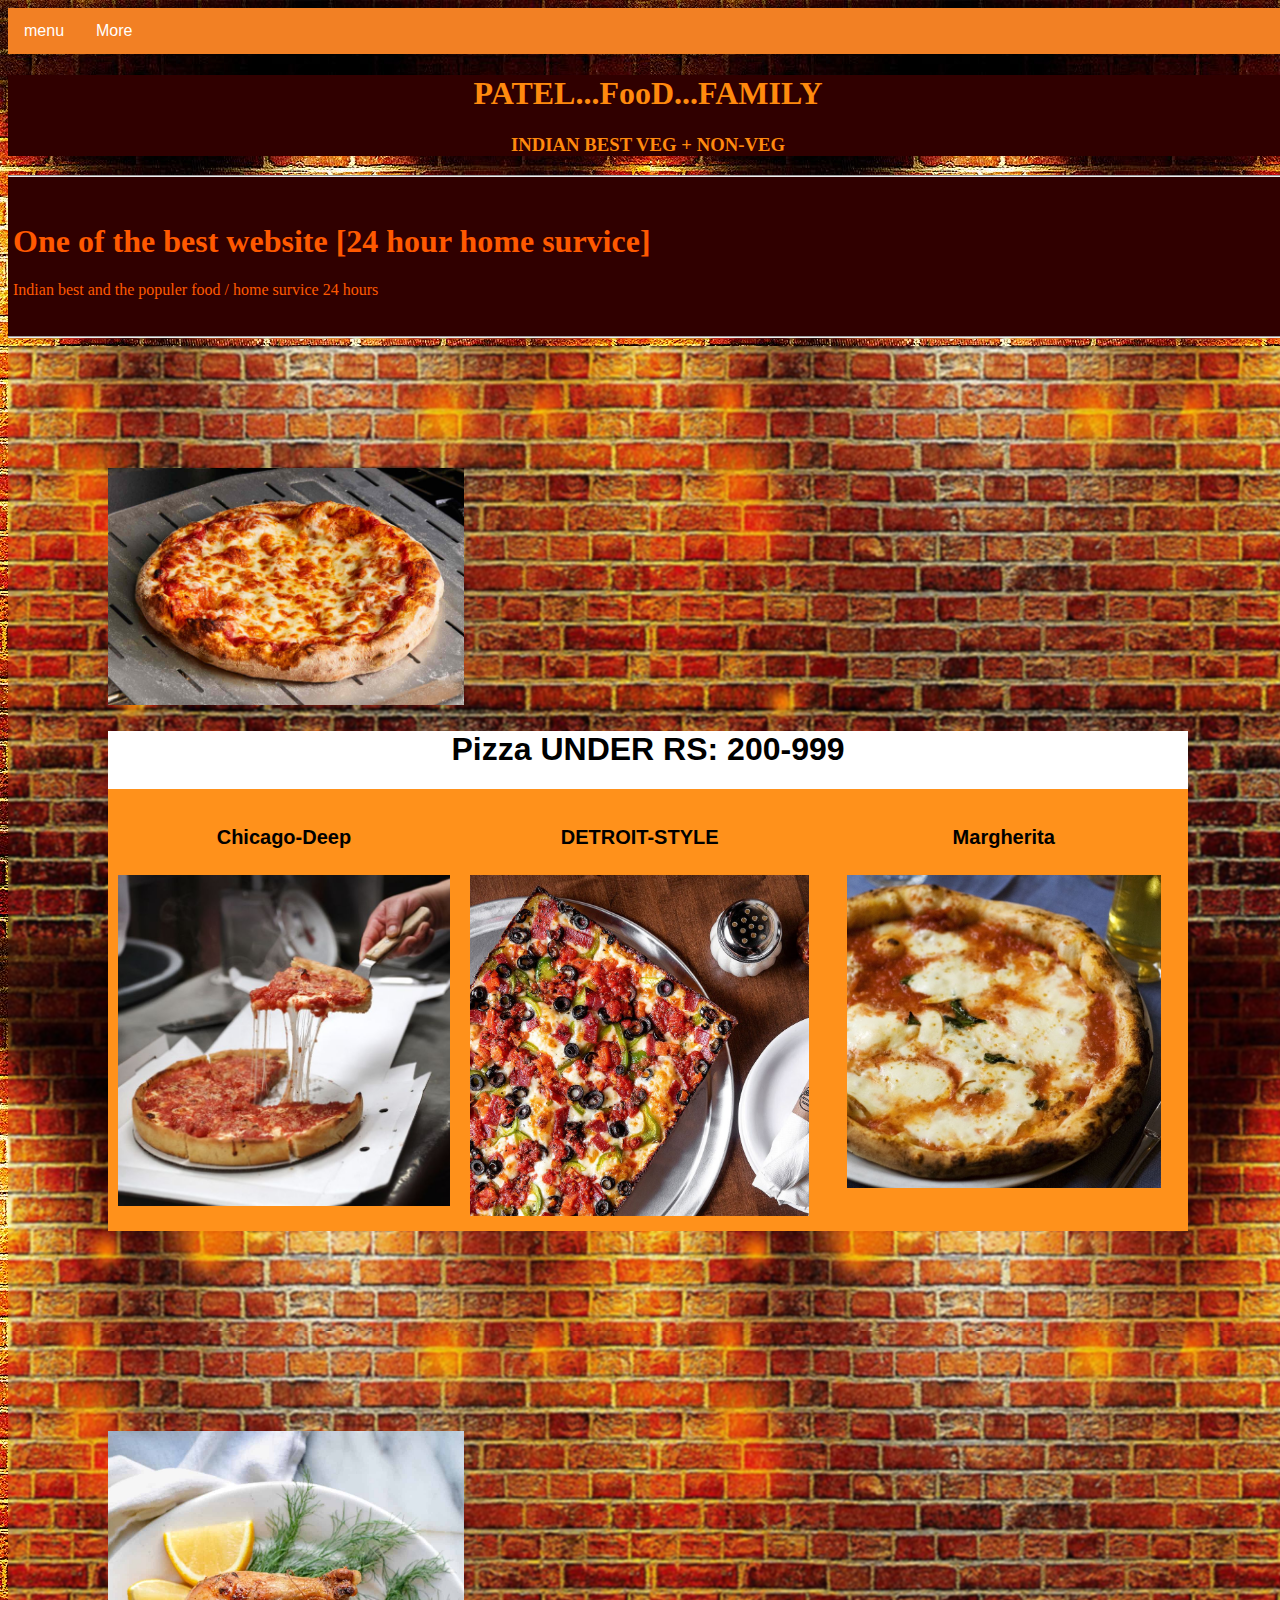
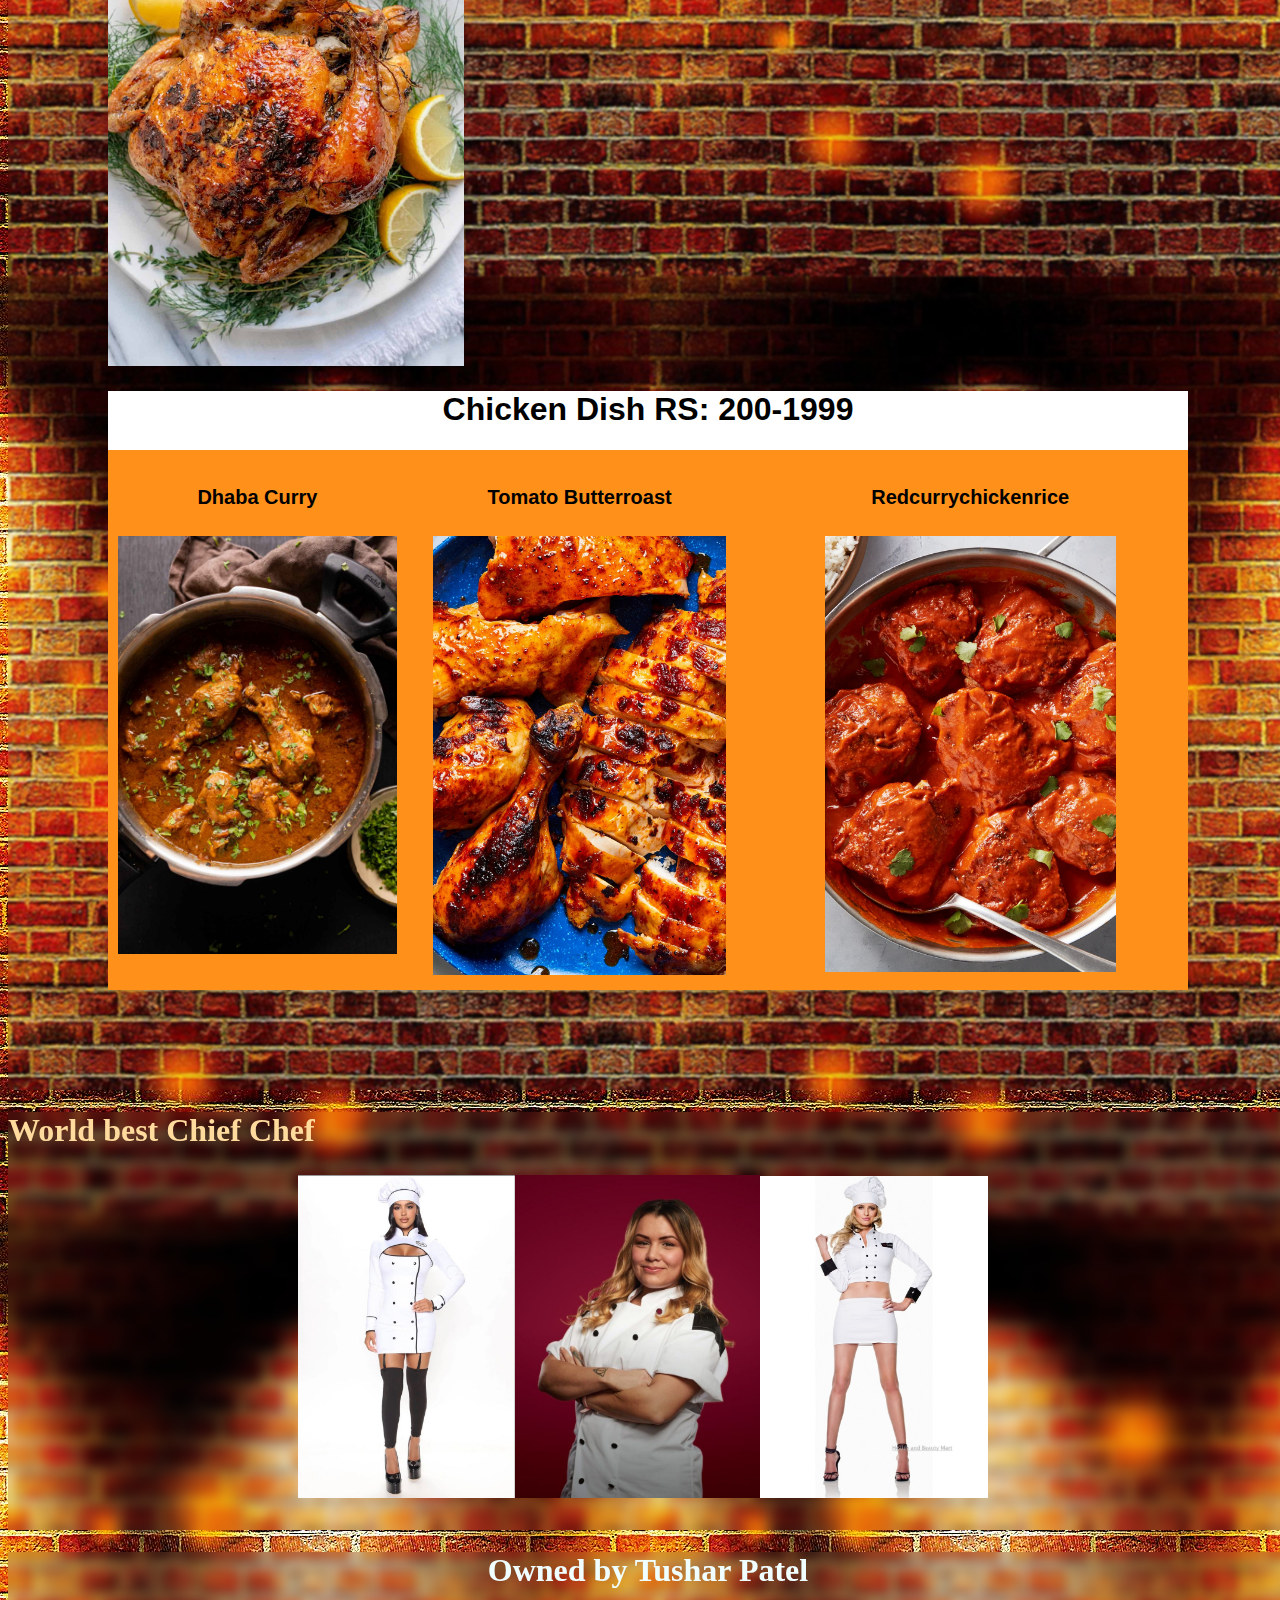
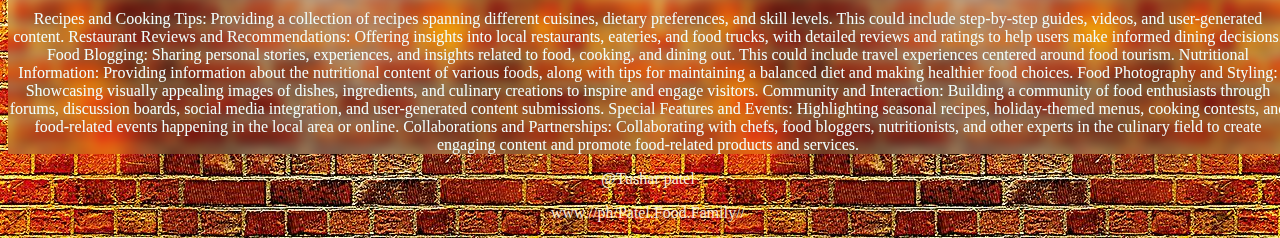
<file: index.html>
<!DOCTYPE html>
<html lang="en">
<head>
    <meta charset="UTF-8">
    <meta name="viewport" content="width=device-width, initial-scale=1.0">
    <link rel="stylesheet" href="style.css">
    <title>PATEL</title>
</head>


<header>
<div class="body">

  <div class="navbar">
    <a href="http://127.0.0.1:5500/project%202/html2/index1.html">menu</a>
    <div class="dropdown">
      <button class="dropbtn">More 
        <i class="fa fa-caret-down"></i>
      </button>
      <div class="dropdown-content">
        <a href=http://127.0.0.1:5500/project%202/html2/index1.html>Add Cart</a>
        <a href="http://127.0.0.1:5500/project%202/html2/html3/index3.html">About</a>
        <a href="">Help line</a>
      </div>
    </div> 
  </div>

  </div>
<header>

<header>
   <div class="tital">
    <h1>
      PATEL...FooD...FAMILY
    </h1>
    <h3>
      INDIAN BEST VEG + NON-VEG 
    </h3>
   </div>
  </header>


  <section>
    <hr>
    <h2></h2>
    <div class="ii">
  <h1>One of the best website [24 hour home survice]</h1><p>Indian best and the populer food / home survice 24 hours</p>
  </div>

   <article class="item">
   <p class=""></p>
    </article>

    <hr class="bottom-line">
</section>




  <div class="A">


  <div class="menu">
    <h1>

    </h1>
  </div>
    
      <div class="img">
        <img style="width: 33%;" src="pizza-.jpg" alt="">
      </div>
  

   <div class="p">
    <h1>
     Pizza UNDER RS: 200-999
    </h1>



    <div class="grid-container">
      <div>
        <h4>
          Chicago-Deep
        </h4>
      
        <img style="width: 100%;" src="chicago-deep.jpg" alt="">
      </div>

      <div>
        <h4>
          DETROIT-STYLE
        </h4>
        <img style="width: 100%;" src="detroit-style.jpeg" alt="">
      </div>

      <div>
        <h4>
          Margherita
        </h4>
        <img style="width: 90%;" src="margherita-royalty.jpg" alt="">
      </div>  


      </div>  

    </div>


  </div>



  <div class="A">
    
    <div class="img">
      <img style="width: 33%;" src="Roasted-Chicken.jpg" alt="">
    </div>


 <div class="p">
  <h1>
   Chicken Dish RS: 200-1999
  </h1>



  <div class="grid-container">
    <div>
      <h4>
        Dhaba Curry
      </h4>
    
      <img style="width: 100%;" src="Dhaba Curry.jpg" alt="">
    </div>

    <div>
      <h4>
        Tomato Butterroast
      </h4>
      <img style="width: 90%;" src="Tomato Butterroast.jpeg" alt="">
    </div>

    <div>
      <h4>
        Redcurrychickenrice
      </h4>
      <img style="width: 70%;" src="redcurrychickenrice.jpg" alt="">
    </div>  


    </div>  

  </div>


</div>


<div class="cc">

  <div class="ch">
    <h1>
      World best Chief Chef 
    </h1>
  </div>
  
  <div class="ig">
    <img  width="31%" src="11.jpg" alt=""><img width="35%" src="33.jpg" alt=""><img width="32.5%" src="22.jpg" alt="">
  </div>

</div>




<div class="info">

  
  <h1>
    Owned by Tushar Patel
  </h1>
<p>Recipes and Cooking Tips: Providing a collection of recipes spanning different cuisines, dietary preferences, and skill levels. This could include step-by-step guides, videos, and user-generated content.

  Restaurant Reviews and Recommendations: Offering insights into local restaurants, eateries, and food trucks, with detailed reviews and ratings to help users make informed dining decisions.
  
  Food Blogging: Sharing personal stories, experiences, and insights related to food, cooking, and dining out. This could include travel experiences centered around food tourism.
  
  Nutritional Information: Providing information about the nutritional content of various foods, along with tips for maintaining a balanced diet and making healthier food choices.
  
  Food Photography and Styling: Showcasing visually appealing images of dishes, ingredients, and culinary creations to inspire and engage visitors.
  
  Community and Interaction: Building a community of food enthusiasts through forums, discussion boards, social media integration, and user-generated content submissions.
  
  Special Features and Events: Highlighting seasonal recipes, holiday-themed menus, cooking contests, and food-related events happening in the local area or online.
  
  Collaborations and Partnerships: Collaborating with chefs, food bloggers, nutritionists, and other experts in the culinary field to create engaging content and promote food-related products and services.</p>

</div>

<div class="ad">
  <footer>
    <p>
     @Tushar patel 
    </p>
    <p>
      www.//ph/Patel.Food.Family//
    </p>
 </footer>
</div>

</html>
</file>
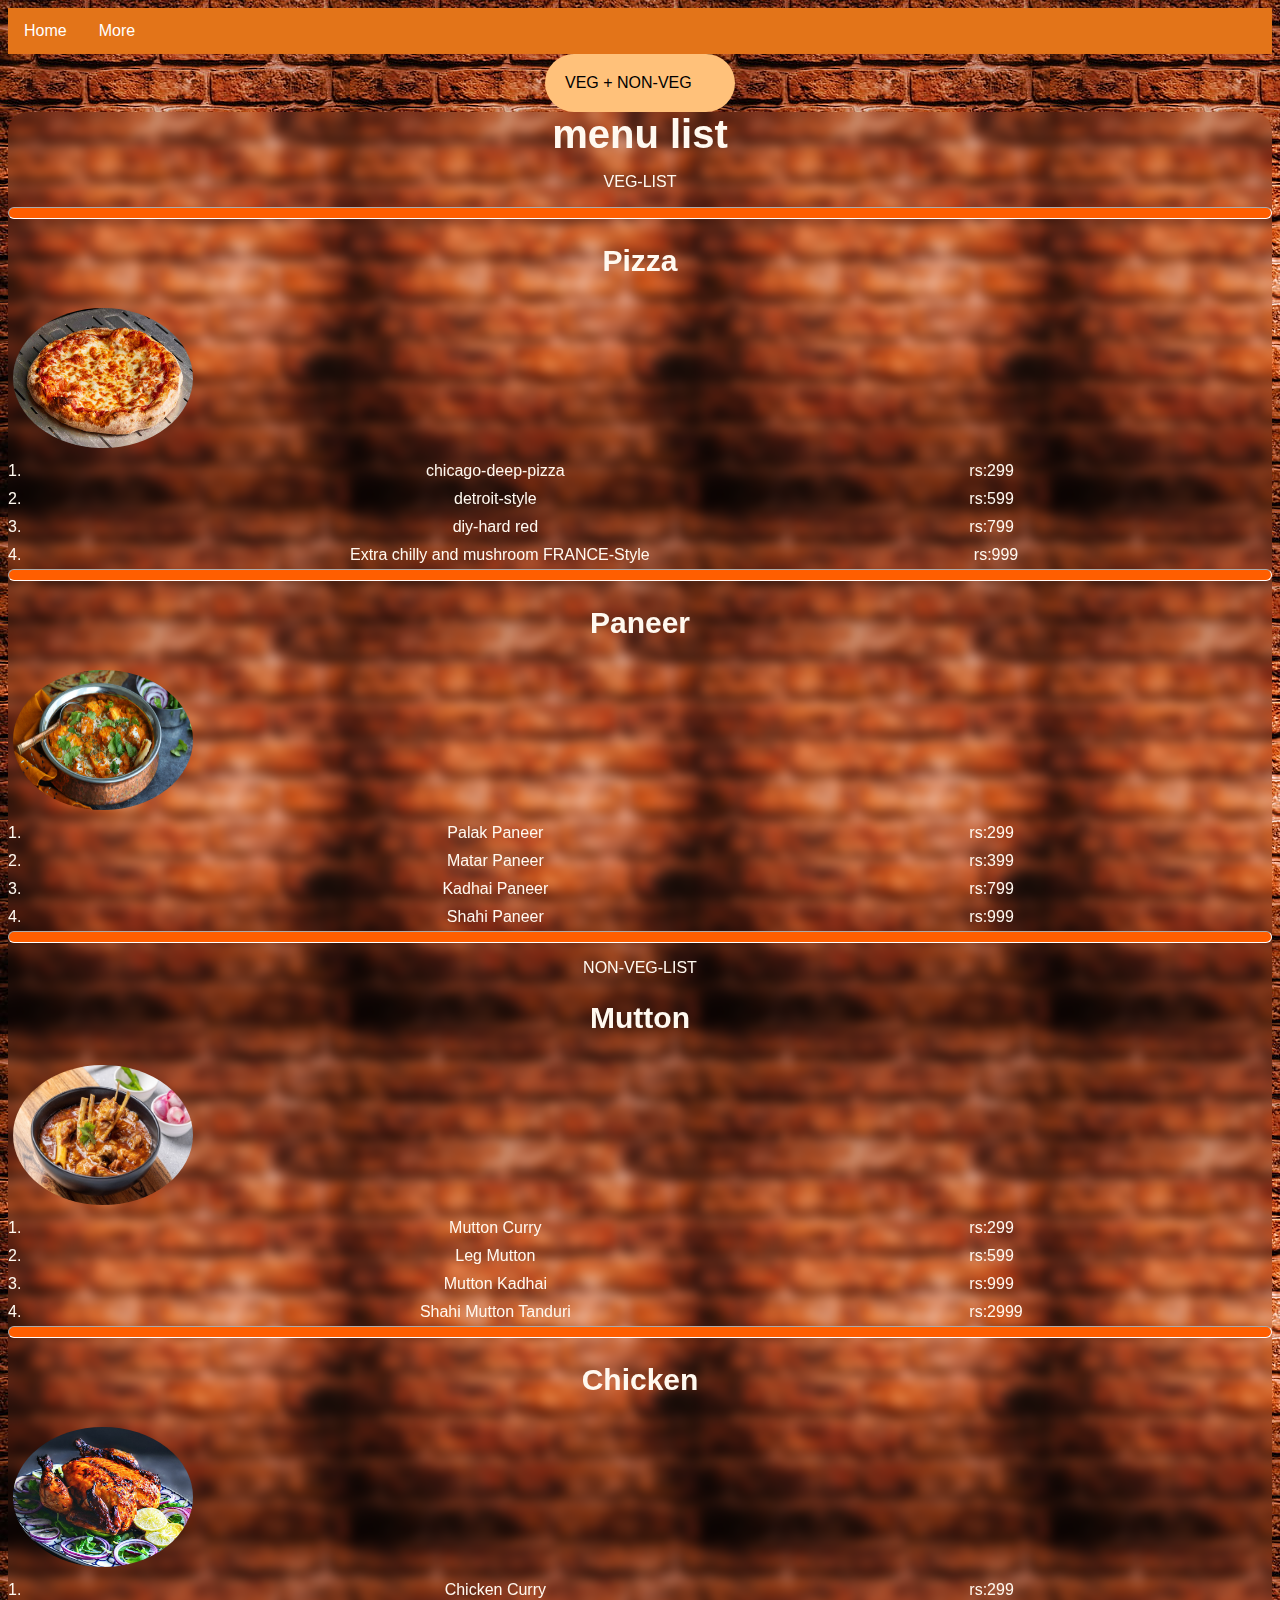
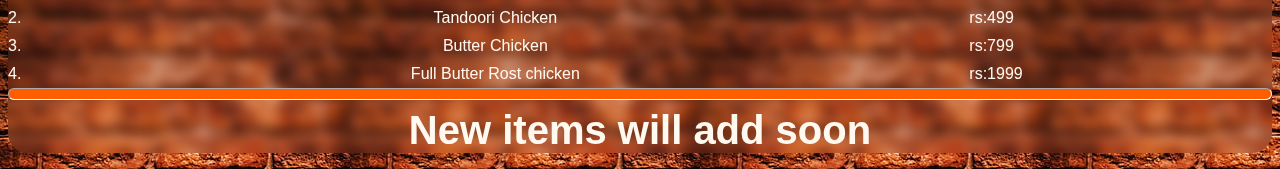
<file: index1.html>
<!DOCTYPE html>
<html lang="en">
<head>
    <meta charset="UTF-8">
    <meta name="viewport" content="width=device-width, initial-scale=1.0">
    <link rel="stylesheet" href="2.css">
    <title>MENU</title>
</head>

<header>
    <div class="navbar">
        <a href="http://127.0.0.1:5500/project%202/index.html">Home</a>
        <div class="dropdown">
          <button class="dropbtn">More 
            <i class="fa fa-caret-down"></i>
          </button>
          <div class="dropdown-content">
            <a href="http://127.0.0.1:5500/project%202/html2/html3/index3.html">About</a>
            <a href="#">Help line</a>
          </div>
        </div> 
      </div>
</header>



<body>
  <div class="menu">
    VEG + NON-VEG
  </div>
  <main class="1">
    
    <h1>menu list</h1>
    <p class="e">VEG-LIST</p>

    
   <main>
   
    <section>
        <hr>
        <h2>Pizza</h2>
       <img width="15%" src="pizza-.jpg" alt="">
       <article class="item">
       <p>1.</p><p class="dish">chicago-deep-pizza</p><p class="price">rs:299</p>
        </article>
        <article class="item">
       <p>2.</p><p class="dish">detroit-style</p><p class="price">rs:599</p>
        </article>
        <article class="item">
        <p>3.</p><p class="dish">diy-hard red</p><p class="price">rs:799</p>
        </article>
        <article class="item">
        <p>4.</p> <p class="dish">Extra chilly and mushroom FRANCE-Style</p><p class="price">rs:999</p>
        </article>
        <hr class="bottom-line">
    </section>

    <section>
        
        <h2>Paneer</h2>
        <img width="15%" src="Paneer.webp" alt="">
        <article class="item">
        <p>1.</p><p class="dish">Palak Paneer</p><p class="price">rs:299</p>
        </article>
        <article class="item">
        <p>2.</p><p class="dish">Matar Paneer</p><p class="price">rs:399</p>
        </article>
        <article class="item">
        <p>3.</p><p class="dish">Kadhai Paneer</p><p class="price">rs:799</p>
        </article>
        <article class="item">
         <p>4.</p><p class="dish">Shahi Paneer</p><p class="price">rs:999</p>
        </article>
        <hr class="bottom-line">
    </section>
    
    <section>
        
        <p class="e">NON-VEG-LIST</p>
        <h2>Mutton</h2>
        <img width="15%" src="mutton.jpg" alt="">
        <article class="item">
        <p>1.</p><p class="dish">Mutton Curry</p><p class="price">rs:299</p>
        </article>
        <article class="item">
        <p>2.</p><p class="dish">Leg Mutton</p><p class="price">rs:599</p>
        </article>
        <article class="item">
        <p>3.</p><p class="dish">Mutton Kadhai</p><p class="price">rs:999</p>
        </article>
        <article class="item">
        <p>4.</p><p class="dish">Shahi Mutton Tanduri</p><p class="price">rs:2999</p>
        </article>
        <hr class="bottom-line">
    </section>

    <section>
    
        <h2>Chicken</h2>
        <img  width="15%" src="chicken.jpg" alt="">
        <article class="item">
        <p>1.</p><p class="dish">Chicken Curry</p><p class="price">rs:299</p>
        </article>
        <article class="item">
        <p>2.</p><p class="dish">Tandoori Chicken</p><p class="price">rs:499</p>
        </article>
        <article class="item">
        <p>3.</p><p class="dish">Butter Chicken</p><p class="price">rs:799</p>
        </article>
        <article class="item">
        <p>4.</p><p class="dish">Full Butter Rost chicken</p><p class="price">rs:1999</p>
        </article>
        <hr class="bottom-line">
    </section>




  </main>




</body>

<div class="ad">
    <h1>
        New items will add soon
    </h1>
    </div>
       
    <footer>
      <p>
       
      </p>
   </footer>
  </div>

</html>
</file>
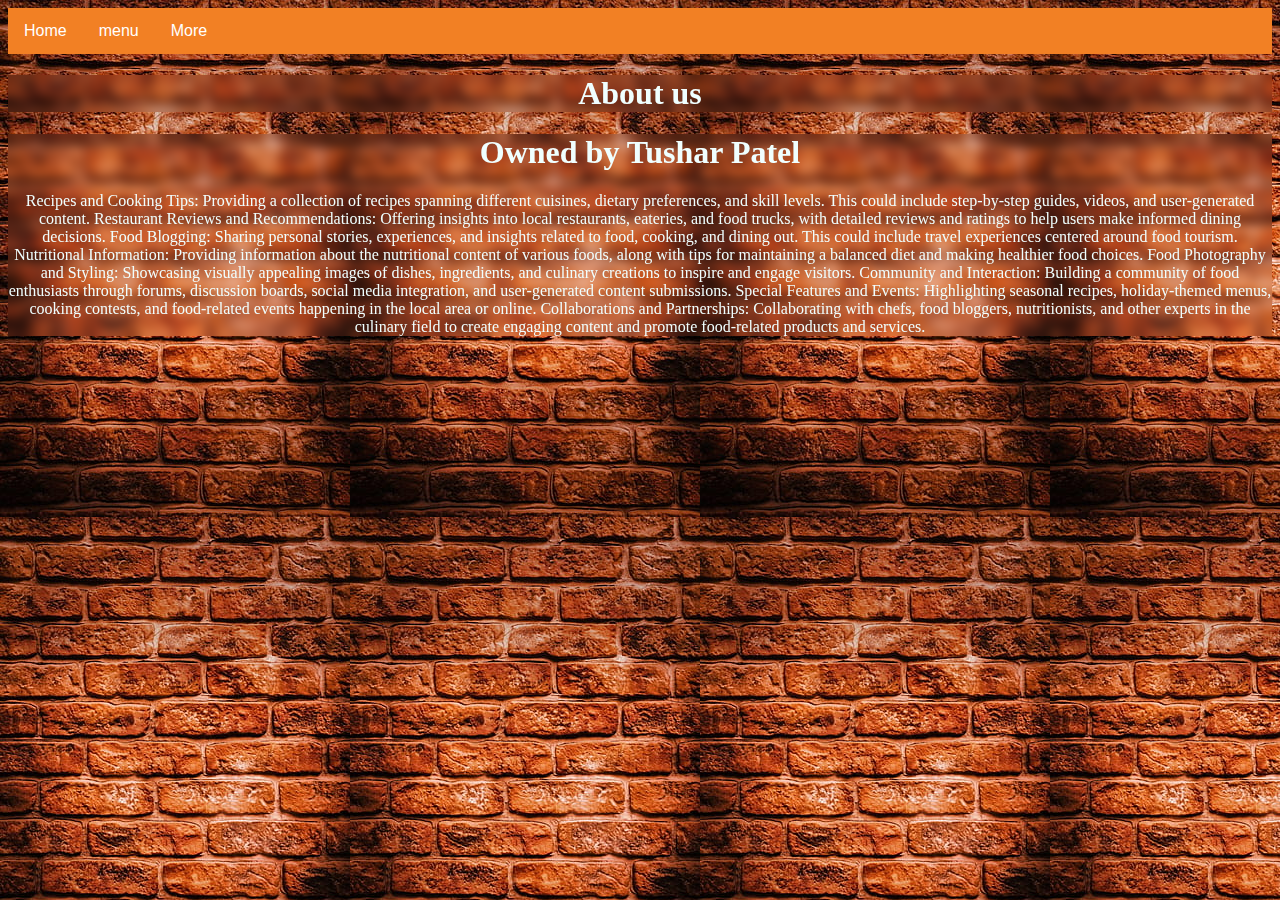
<file: index3.html>
<!DOCTYPE html>
<html lang="en">
<head>
    <meta charset="UTF-8">
    <meta name="viewport" content="width=device-width, initial-scale=1.0">
    <title>About</title>
    <link rel="stylesheet" href="3.css">
</head>

 
<header>
  <div class="body">
    <div class="navbar">
      <a href="http://127.0.0.1:5500/project%202/index.html">Home</a>
      <a href="http://127.0.0.1:5500/project%202/html2/index1.html">menu</a>
      <div class="dropdown">
        <button class="dropbtn">More 
          <i class="fa fa-caret-down"></i>
        </button>
        <div class="dropdown-content">
          <a href="http://127.0.0.1:5500/project%202/html2/index1.html">Add Cart</a>
          <a href="#">Help line</a>
        </div>
      </div> 
    </div>
    </div>
<header>


  <body>
    <div class="About">
      <h1>About us</h1>
    </div>
    


  <div class="info">
    <h1>
      Owned by Tushar Patel
    </h1>
  <p>Recipes and Cooking Tips: Providing a collection of recipes spanning different cuisines, dietary preferences, and skill levels. This could include step-by-step guides, videos, and user-generated content.

    Restaurant Reviews and Recommendations: Offering insights into local restaurants, eateries, and food trucks, with detailed reviews and ratings to help users make informed dining decisions.
    
    Food Blogging: Sharing personal stories, experiences, and insights related to food, cooking, and dining out. This could include travel experiences centered around food tourism.
    
    Nutritional Information: Providing information about the nutritional content of various foods, along with tips for maintaining a balanced diet and making healthier food choices.
    
    Food Photography and Styling: Showcasing visually appealing images of dishes, ingredients, and culinary creations to inspire and engage visitors.
    
    Community and Interaction: Building a community of food enthusiasts through forums, discussion boards, social media integration, and user-generated content submissions.
    
    Special Features and Events: Highlighting seasonal recipes, holiday-themed menus, cooking contests, and food-related events happening in the local area or online.
    
    Collaborations and Partnerships: Collaborating with chefs, food bloggers, nutritionists, and other experts in the culinary field to create engaging content and promote food-related products and services.</p>

  </div>
    
<div class="team">

</div>

  </body>

</html>
</file>
<file: style.css>
body{
  background-image: url("wall f.jpg") ;
  width: 100%;
  height: auto;
  
}

section{
  background-color: #300000;
  backdrop-filter: blur(2px);
}
.ii{
  color: rgb(255, 89, 0);
  margin-left: auto;
    margin-right: auto;
    padding: 5px;
  
    
}
 


.navbar {
  overflow: hidden;
  background-color: #f28024;
  font-family: Arial, Helvetica, sans-serif;
}
.navbar a{
  float: left;
  font-size: 16px;
  color: white;
  text-align: center;
  padding: 14px 16px;
  text-decoration: none;
}
.dropdown {
  float: center;
  overflow: hidden;
}
.dropdown .dropbtn {
  font-size: 16px;  
  border: none;
  outline: none;
  color: white;
  padding: 14px 16px;
  background-color: inherit;
  font-family: inherit;
  margin: 0;
}
.navbar a:hover, .dropdown:hover .dropbtn {
  background-color: rgb(255, 193, 68);
}
.dropdown-content {
  display: none;
  position: absolute;
  background-color: #f2c0c0;
  min-width: 122px;
  box-shadow: 0px 8px 16px 0px rgba(0,0,0,0.2);
  z-index: 1;
}
.dropdown-content a {
  float: none;
  color: black;
  padding: 12px 16px;
  text-decoration: none;
  display: block;
  text-align: left;
}
.dropdown-content a:hover {
  background-color: #eca350;
}
.dropdown:hover .dropdown-content {
  display: block;
}



.tital{
  background-color: #300000;
  text-align: center;
  text-size-adjust: 30%;
  color: rgb(255, 138, 14);
}

.A{

  backdrop-filter: blur(1px);
  padding: 100px;
  background-size: 300px 100px;
}




.p{
  font-family: 'Lucida Sans', 'Lucida Sans Regular', 'Lucida Grande', 'Lucida Sans Unicode', Geneva, Verdana, sans-serif;
  text-align: center;
  background-color: rgb(255, 255, 255);
  background-size: 20%;
}

.grid-container {
  display: grid;
  height:auto;
  align-content: center;
  grid-template-columns: auto auto auto;
  gap: 0px;
  padding:auto;
}

.grid-container > div {
  background-color: rgb(255, 145, 27);
  text-align: center;
  padding: 10px ;
  font-size: 20px;
}


.About{
  color: azure;
  text-align: center;
  backdrop-filter: blur(6px);
}

.info{
  color: azure;
  text-align: center;
  backdrop-filter: blur(6px);
}

.cc{
  color: rgb(255, 219, 157);
  backdrop-filter: blur(6px);
}

.ig{
  backdrop-filter: blur(6px);
}

.ig{
  padding: 5px;
  transition: transform .2s;
  width: 700px;
  height: 350px;
  margin: 0 auto;
}

.ig:hover {
  transform: scale(1.1);
}

.ad{
  text-align: center;
  text-size-adjust:50%;
  color: antiquewhite;
}
</file>
<file: 2.css>
body{
    background-image:url("wall.jpg");
    height: auto;
    font-family: Arial, Helvetica, sans-serif;
  
   
}



.navbar {
    overflow: hidden;
    background-color: #e37419;
    font-family: Arial, Helvetica, sans-serif;
  }
  .navbar a{
    float: left;
    font-size: 16px;
    color: white;
    text-align: center;
    padding: 14px 16px;
    text-decoration: none;
  }
  .dropdown {
    float: center;
    overflow: hidden;
  }
  .dropdown .dropbtn {
    font-size: 16px;  
    border: none;
    outline: none;
    color: white;
    padding: 14px 16px;
    background-color: inherit;
    font-family: inherit;
    margin: 0;
  }
  .navbar a:hover, .dropdown:hover .dropbtn {
    background-color: rgb(255, 193, 68);
  }
  .dropdown-content {
    display: none;
    position: absolute;
    background-color: #f2c0c0;
    min-width: 160px;
    box-shadow: 0px 8px 16px 0px rgba(255, 255, 255, 0.2);
    z-index: 1;
  }
  .dropdown-content a {
    float: none;
    color: rgb(255, 255, 255);
    padding: 12px 16px;
    text-decoration: none;
    display: block;
    text-align: left;
  }
  .dropdown-content a:hover {
    background-color: hwb(32 32% 7%);
  }
  .dropdown:hover .dropdown-content {
    display: block;
  }



main{
  
    backdrop-filter: blur(6px);
    border-radius: 20px;
}

h1,h2,p{
    text-align: center;
    color: rgb(255, 249, 240);
}


h1{
    
    font-size: 40px;
    margin-top: auto;
    margin-bottom: auto;
}
h2{
    font-size: 30px;
}



.menu{
    width: 150px;
    background-color: rgb(255, 193, 122);
    margin-left: auto;
    margin-right: auto;
    padding: 20px;
    max-width: 50%;
    border-radius: 50px;
}

img{
    margin-top: 10px;
    border-radius: 60%;
   }

hr{
    
    height: 10px;
    border-radius: 24px;
    background-color: rgb(255, 94, 0);
    border-color: rgb(255, 253, 253);
}

.bottom-line{
 margin-top: 0px;
}

.item p{
    display: inline-block;
    margin-top: 5px;
    margin-bottom: 5px;
    font-size: medium;
}

.dish{
 
    width: 75%;
}

footer{
    font-size: medium;
}


.price{
    text-align: right;
    width: 10px;
}





img {
    padding: 5px;
    transition: transform .2s;
    width: 180px;
    height: 140px;
    margin: 0 auto;
  }
  
  img:hover {
    transform: scale(1.5);
  }
</file>
<file: 3.css>
.navbar {
    overflow: hidden;
    background-color: #f28024;
    font-family: Arial, Helvetica, sans-serif;
  }
  .navbar a{
    float: left;
    font-size: 16px;
    color: white;
    text-align: center;
    padding: 14px 16px;
    text-decoration: none;
  }
  .dropdown {
    float: center;
    overflow: hidden;
  }
  .dropdown .dropbtn {
    font-size: 16px;  
    border: none;
    outline: none;
    color: white;
    padding: 14px 16px;
    background-color: inherit;
    font-family: inherit;
    margin: 0;
  }
  .navbar a:hover, .dropdown:hover .dropbtn {
    background-color: rgb(255, 193, 68);
  }
  .dropdown-content {
    display: none;
    position: absolute;
    background-color: #f2c0c0;
    min-width: 160px;
    box-shadow: 0px 8px 16px 0px rgba(0,0,0,0.2);
    z-index: 1;
  }
  .dropdown-content a {
    float: none;
    color: black;
    padding: 11px 16px;
    text-decoration: none;
    display: block;
    text-align: left;
  }
  .dropdown-content a:hover {
    background-color: #eca350;
  }
  .dropdown:hover .dropdown-content {
    display: block;
  }
  


body{
    background-image:url("wall.jpg");
}

.About{
    color: azure;
    text-align: center;
    backdrop-filter: blur(6px);
}

.info{
    color: azure;
    text-align: center;
    backdrop-filter: blur(6px);
}
</file>
